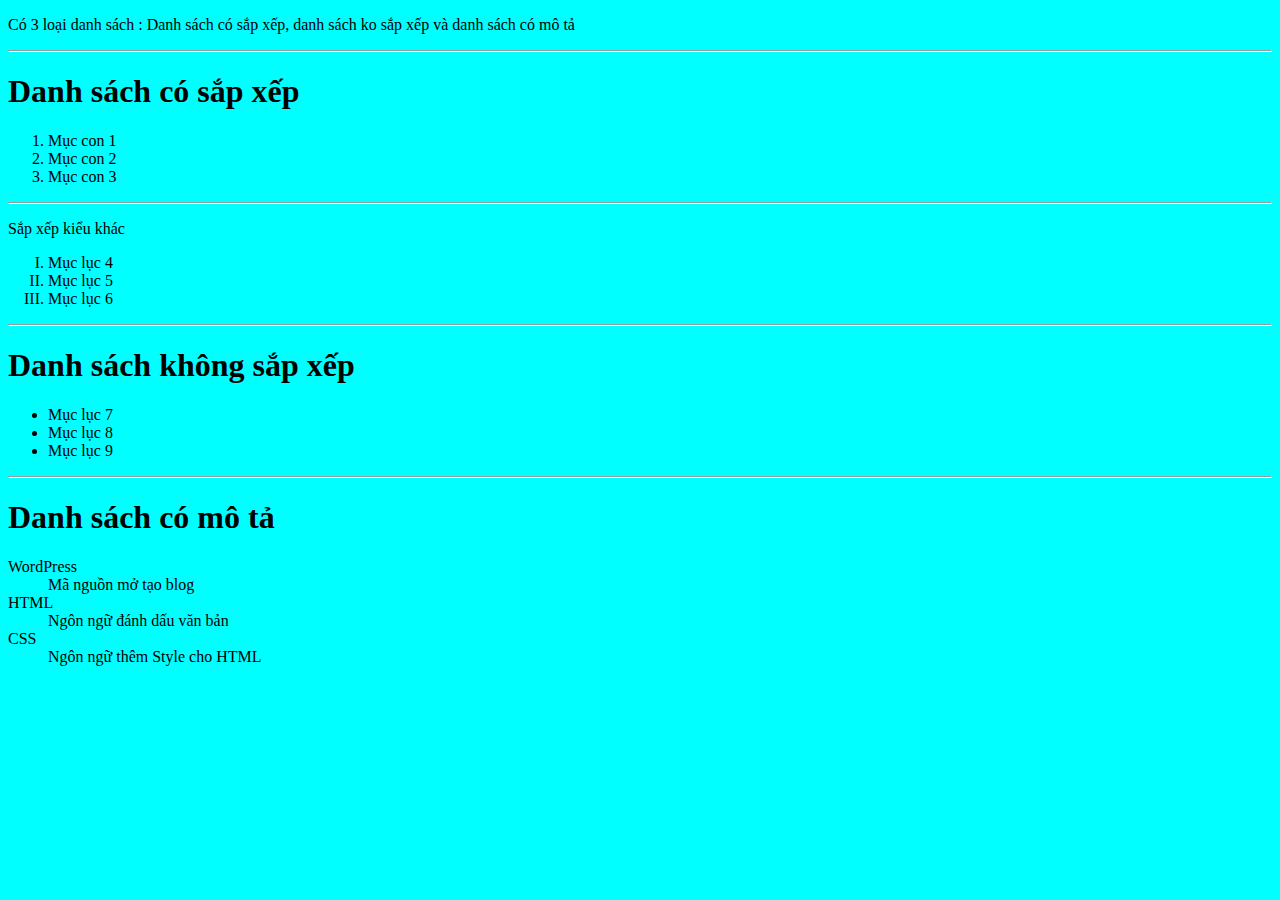
<file: index.html>
<!DOCTYPE html>
<html lang="en">
<head>
    <meta charset="UTF-8">
    <meta name="viewport" content="width=device-width, initial-scale=1.0">
    <title>Document</title>
</head>
<body style="background-color: aqua;">
    <P>Có 3 loại danh sách : Danh sách có sắp xếp, danh sách ko sắp xếp và danh sách có mô tả</P> <hr>
	<h1>Danh sách có sắp xếp</h1>
	<ol>
		<li>Mục con 1</li>
		<li>Mục con 2</li>
		<li>Mục con 3</li>
	</ol><hr>
	<p>Sắp xếp kiểu khác</p>
	<ol type="I">
		<li>Mục lục 4</li>
		<li>Mục lục 5</li>
		<li>Mục lục 6</li>
	</ol><hr>
	<h1>Danh sách không sắp xếp</h1>
	<ul>
		<li>Mục lục 7</li>
		<li>Mục lục 8</li>
		<li>Mục lục 9</li>
	</ul><hr>
	<h1>Danh sách có mô tả</h1>
   <td>WordPress</td>
	<dd>Mã nguồn mở tạo blog</dd>
	<td>HTML</td>
	<dd>Ngôn ngữ đánh dấu văn bản</dd>
	<td>CSS</td>
	<dd>Ngôn ngữ thêm Style cho HTML</dd>
    
</body>
</html>
</file>
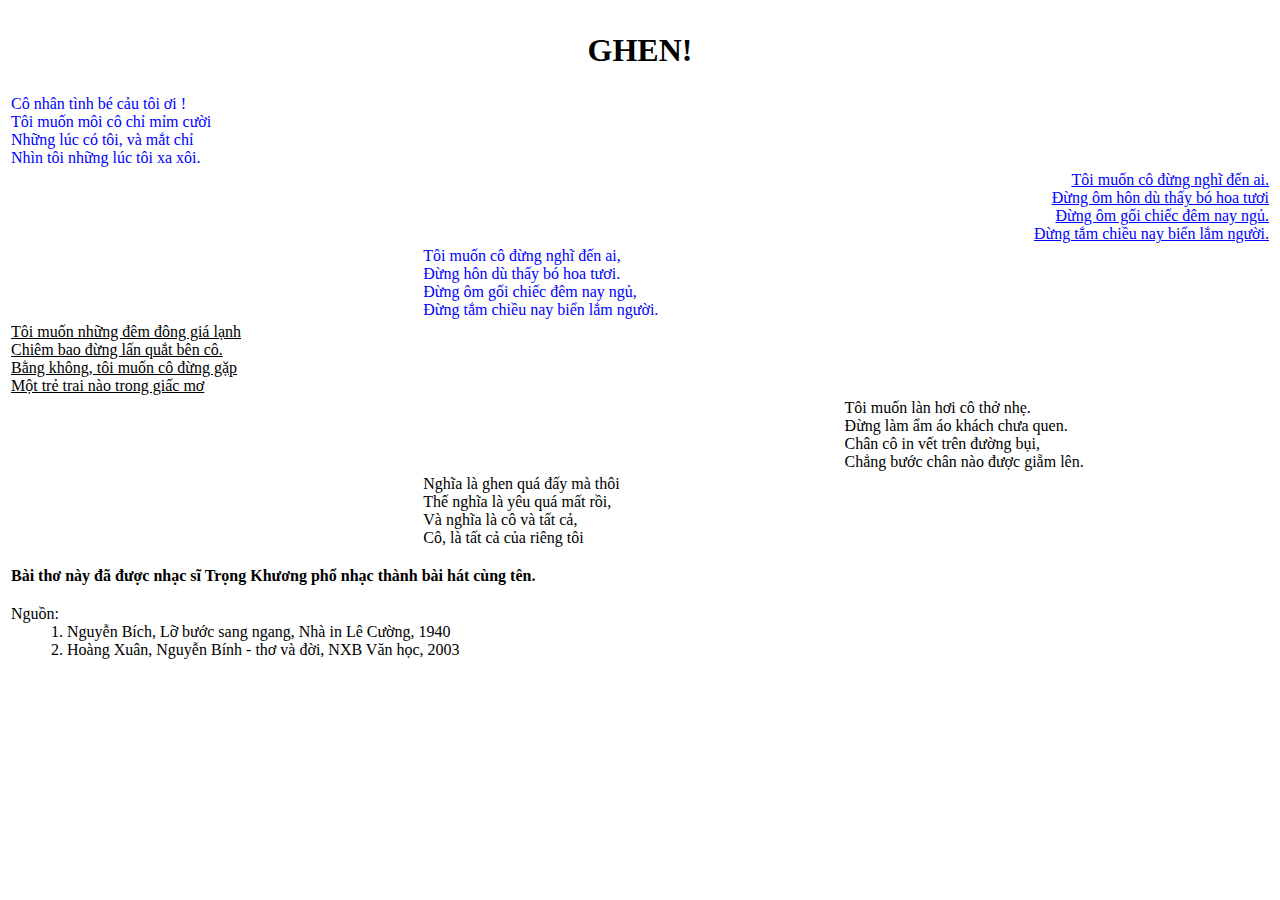
<file: exam1.html>
<!DOCTYPE html>
<html lang="en">
  <head>
    <meta charset="UTF-8" />
    <meta name="viewport" content="width=device-width, initial-scale=1.0" />
    <title>Document</title>
  </head>
  <body
    style="
      background-image: url('https://i.pinimg.com/originals/91/cd/19/91cd19b23307cc92da34e8167b947fef.jpg');
      background-repeat: no-repeat;
      background-size: 100%;
    "
  >
    <table style="width: 100%">
      <tr>
        <td colspan="3" align="center"><h1>GHEN!</h1></td>
      </tr>
      <tr>
        <td>
          <font color="blue"
            >Cô nhân tình bé cảu tôi ơi !<br />Tôi muốn môi cô chỉ mỉm cười<br />Những
            lúc có tôi, và mắt chỉ<br />Nhìn tôi những lúc tôi xa xôi.</font
          >
        </td>
        <td></td>
        <td></td>
      </tr>
      <tr>
        <td></td>
        <td></td>
        <td align="right">
          <font color="blue"
            ><u
              >Tôi muốn cô đừng nghĩ đến ai. <br />Đừng ôm hôn dù thấy bó hoa
              tươi <br />Đừng ôm gối chiếc đêm nay ngủ. <br />Đừng tắm chiều nay
              biển lắm người.</u
            ></font
          >
        </td>
      </tr>
      <tr>
        <td></td>
        <td>
          <font color="blue"
            >Tôi muốn cô đừng nghĩ đến ai,<br />Đừng hôn dù thấy bó hoa tươi.<br />Đừng
            ôm gối chiếc đêm nay ngủ,<br />Đừng tắm chiều nay biển lắm
            người.</font
          >
        </td>
        <td></td>
      </tr>
      <tr>
        <td>
          <u
            >Tôi muốn những đêm đông giá lạnh<br />Chiêm bao đừng lấn quắt bên
            cô.<br />Bằng không, tôi muốn cô đừng gặp<br />Một trẻ trai nào
            trong giấc mơ</u
          >
        </td>
        <td></td>
        <td></td>
      </tr>
      <tr>
        <td></td>
        <td></td>
        <td>
          Tôi muốn làn hơi cô thở nhẹ.<br />Đừng làm ẩm áo khách chưa quen.
          <br />Chân cô in vết trên đường bụi, <br />Chẳng bước chân nào được
          giẵm lên.
        </td>
      </tr>
      <tr>
        <td></td>
        <td>
          Nghĩa là ghen quá đấy mà thôi<br />Thế nghĩa là yêu quá mất rồi,<br />Và
          nghĩa là cô và tất cả,<br />Cô, là tất cả của riêng tôi
        </td>
        <td></td>
      </tr>
      <tr>
        <td colspan="3">
          <strong
            ><p>
              Bài thơ này đã được nhạc sĩ Trọng Khương phổ nhạc thành bài hát
              cùng tên.
            </p></strong
          >
        </td>
      </tr>
      <tr>
        <td colspan="3">
          <dt>Nguồn:</dt>
          <dd>1. Nguyễn Bích, Lỡ bước sang ngang, Nhà in Lê Cường, 1940</dd>
          <dd>2. Hoàng Xuân, Nguyễn Bính - thơ và đời, NXB Văn học, 2003</dd>
        </td>
      </tr>
    </table>
  </body>
</html>
</file>
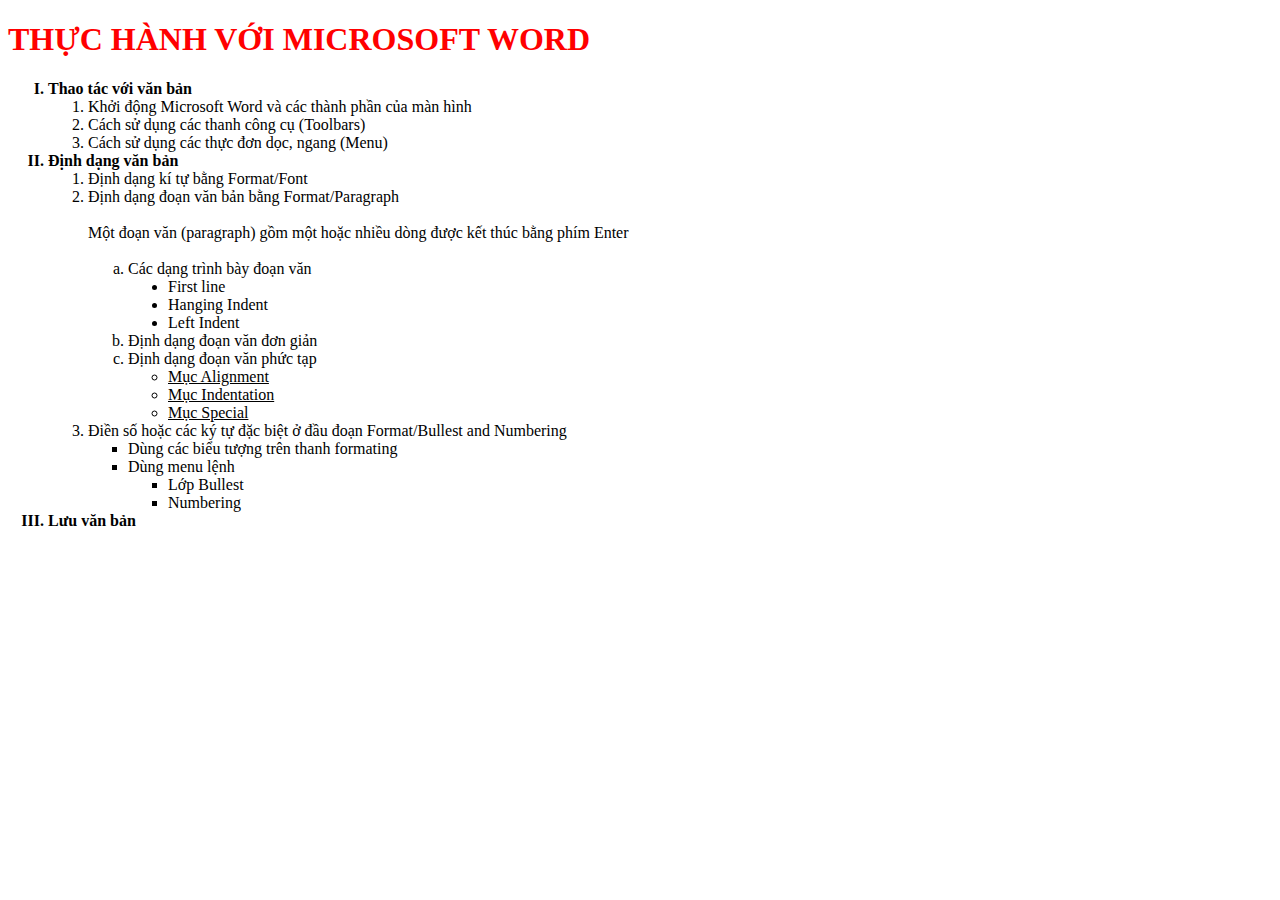
<file: exam4.html>
<!DOCTYPE html>
<html lang="en">
  <head>
    <meta charset="UTF-8" />
    <meta name="viewport" content="width=device-width, initial-scale=1.0" />
    <title>Document</title>
  </head>
  <body>
    <h1 style="color: red">THỰC HÀNH VỚI MICROSOFT WORD</h1>
    <ol type="I">
      <strong><li>Thao tác với văn bản</li></strong>
      <ol>
        <li>Khởi động Microsoft Word và các thành phần của màn hình</li>
        <li>Cách sử dụng các thanh công cụ (Toolbars)</li>
        <li>Cách sử dụng các thực đơn dọc, ngang (Menu)</li>
      </ol>
      <strong><li>Định dạng văn bản</li></strong>
      <ol>
        <li>Định dạng kí tự bằng Format/Font</li>
        <li>
          Định dạng đoạn văn bản bằng Format/Paragraph <br /><br />
          Một đoạn văn (paragraph) gồm một hoặc nhiều dòng được kết thúc bằng
          phím Enter <br /><br />
          <ol type="a">
            <li>
              Các dạng trình bày đoạn văn
              <ul type="disc">
                <li>First line</li>
                <li>Hanging Indent</li>
                <li>Left Indent</li>
              </ul>
            </li>
            <li>Định dạng đoạn văn đơn giản</li>
            <li>
              Định dạng đoạn văn phức tạp
              <ul type="circle">
                <u><li>Mục Alignment</li></u>
                <u><li>Mục Indentation</li></u>
                <u><li>Mục Special</li></u>
              </ul>
            </li>
          </ol>
        </li>
        <li>
          Điền số hoặc các ký tự đặc biệt ở đầu đoạn Format/Bullest and
          Numbering
          <ul type="">
            <li>Dùng các biểu tượng trên thanh formating</li>
            <li>
              Dùng menu lệnh
              <ul>
                <li>Lớp Bullest</li>
                <li>Numbering</li>
              </ul>
            </li>
          </ul>
        </li>
      </ol>
      <strong><li>Lưu văn bản</li></strong>
    </ol>
  </body>
</html>
</file>
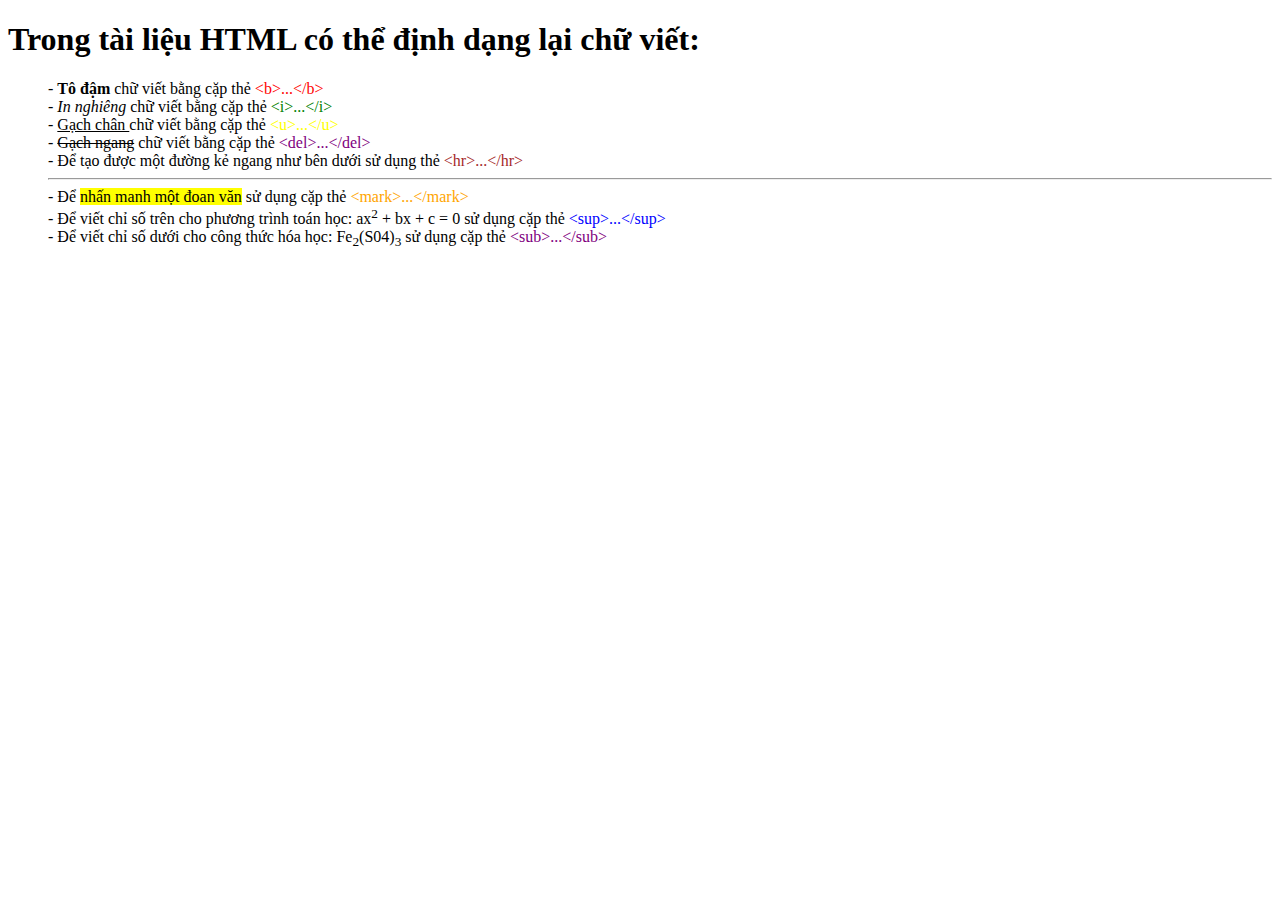
<file: exam5.html>
<!DOCTYPE html>
<html lang="en">
  <head>
    <meta charset="UTF-8" />
    <meta name="viewport" content="width=device-width, initial-scale=1.0" />
    <title>Bai 1</title>
  </head>

  <body>
    <h1>Trong tài liệu HTML có thể định dạng lại chữ viết:</h1>
    <ul type="none">
      <li>
        - <b>Tô đậm</b> chữ viết bằng cặp thẻ
        <font color="red"> &lt;b&gt;...&lt;/b&gt;</font>
      </li>
      <li>
        <i>- In nghiêng</i> chữ viết bằng cặp thẻ
        <font color="green">&lt;i&gt;...&lt;/i&gt;</font>
      </li>
      <li>
        - <u>Gạch chân </u>chữ viết bằng cặp thẻ
        <font color="yellow">&lt;u&gt;...&lt;/u&gt;</font>
      </li>
      <li>
        - <del>Gạch ngang</del> chữ viết bằng cặp thẻ
        <font color="purple">&lt;del&gt;...&lt;/del&gt;</font>
      </li>
      <li>
        - Để tạo được một đường kẻ ngang như bên dưới sử dụng thẻ
        <font color="brown">&lt;hr&gt;...&lt;/hr&gt;</font>
        <hr />
      </li>
      <li>
        - Để <mark>nhấn manh một đoan văn</mark> sử dụng cặp thẻ
        <font color="orange">&lt;mark&gt;...&lt;/mark&gt;</font>
      </li>
      <li>
        - Để viết chỉ số trên cho phương trình toán học: ax<sup>2</sup> + bx + c
        = 0 sử dụng cặp thẻ <font color="blue">&lt;sup&gt;...&lt;/sup&gt;</font>
      </li>
      <li>
        - Để viết chỉ số dưới cho công thức hóa học: Fe<sub>2</sub>(S04)<sub
          >3</sub
        >
        sử dụng cặp thẻ <font color="purple">&lt;sub&gt;...&lt;/sub&gt;</font>
      </li>
    </ul>
  </body>
</html>
</file>
